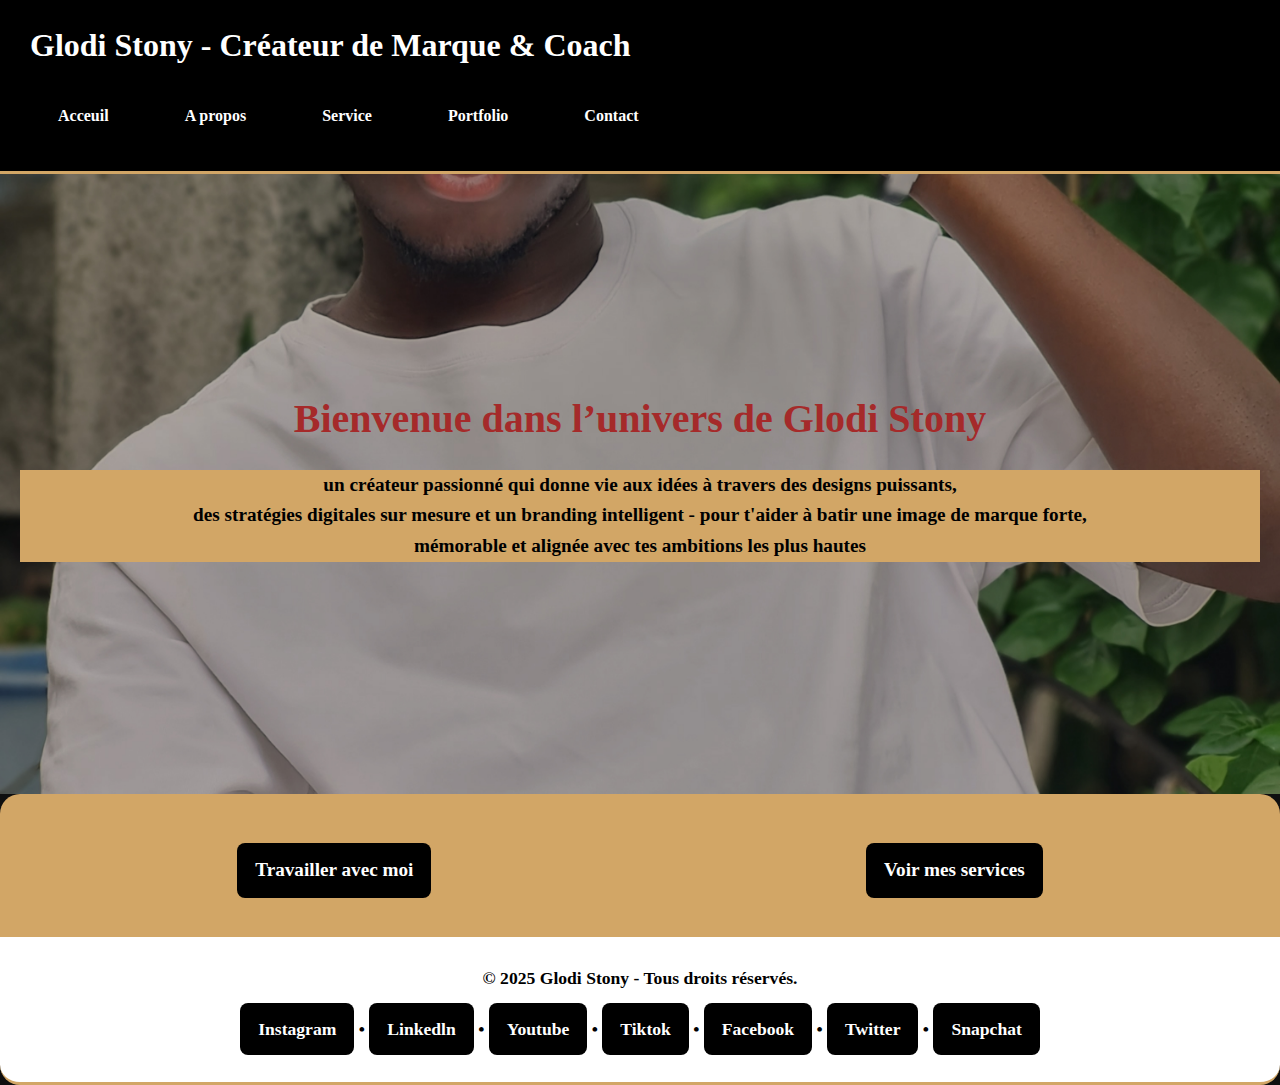
<file: index.html>
<!DOCTYPE html>
<html lang="en">
  <head>
    <meta charset="UTF-8">
    <meta name="viewport" content="width=device-width, initial-scale=1.0">
    <title>Glodi Stony - Créateur de Marque & Coach</title>
    <link rel="stylesheet" href="style.css">
  </head>
  <body>
<!--zone titre page-->   
    <header>
        <div class="container">
            <div id="branding">
                <h1><strong>Glodi Stony - Créateur de Marque & Coach</strong></h1>
            </div>
            <nav>
                <ul>
                    <li><a href="index.html">Acceuil</a></li>
                    <li><a href="Apropos.html">A propos</a></li>
                    <li><a href="service.html">Service</a></li>
                    <li><a href="Portfolio.html">Portfolio</a></li>
                    <li><a href="Contact.html">Contact</a></li>
                </ul>
            </nav>
        </div>
    </header>
<!--zone titre page--> 

<!--zone acceuil-->
    <section id="Acceuil">
        <div class="container">
            <h2><strong>Bienvenue dans l’univers de Glodi Stony</strong></h2>
            <p> <strong>un créateur passionné qui donne vie aux idées à travers des designs
                puissants, <br>des stratégies digitales sur mesure et un branding 
                intelligent - pour t'aider à batir une image de marque forte,<br> 
                mémorable et alignée avec tes ambitions les plus hautes</strong>
            </p>

        </div>
    </section>
<!--zone acceuil-->

    <div id="bouton" class="bouton">
        <p><a href="https://wa.me/243972895717" target="_blank" class="btn-whatsapp">Travailler avec moi</a></p>
        <p><a href="service.html">Voir mes services</a></p>
    </div>



    <section id="footer">
      <footer>
        <div>
          <p>&copy; 2025 Glodi Stony - Tous droits réservés. <br>
        <a href="https://instagram.com/glodi.stony">Instagram</a> • 
        <a href="https://www.linkedin.com/in/glodi-stony-6490482b3/">Linkedln</a> • 
        <a href="https://www.youtube.com/@glodistony">Youtube</a> • 
        <a href="https://www.tiktok.com/@glodistony">Tiktok</a> • 
        <a href="https://web.facebook.com/profile.php?id=61575098380732&locale=fr_FR">Facebook</a> • 
        <a href="https://x.com/GlodiStony">Twitter</a> • 
        <a href="https://www.snapchat.com/add/glodistony01?share_id=IPkpy-ZIK1M&locale=fr-FR">Snapchat</a></p>
        </div>
      </footer>
    </section>





  </body>
</html>
</file>
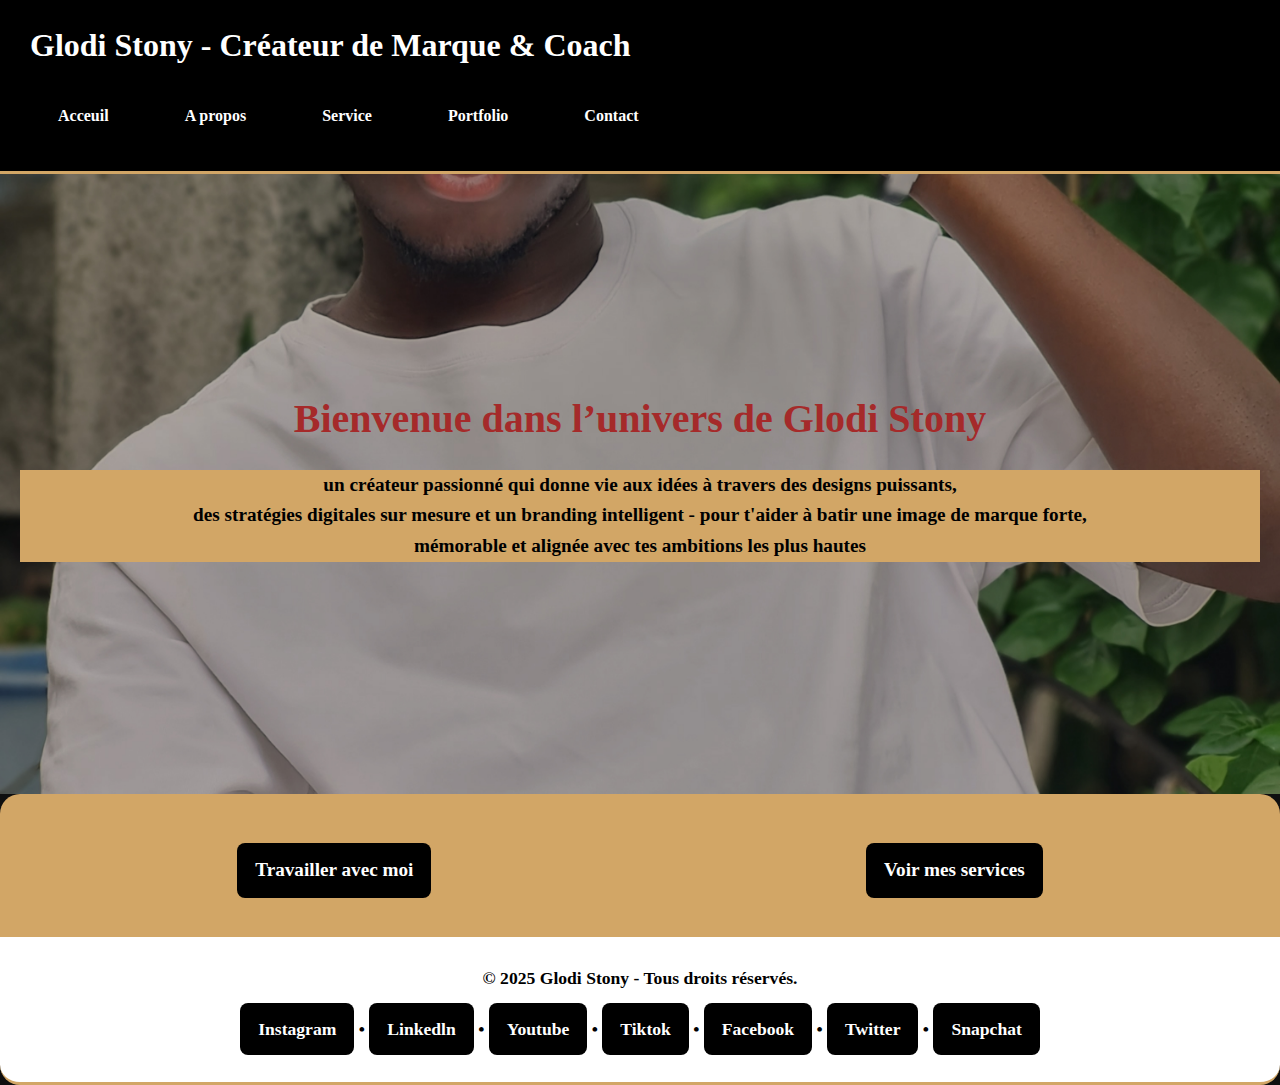
<file: accueil.html>
<!DOCTYPE html>
<html lang="en">
  <head>
    <meta charset="UTF-8">
    <meta name="viewport" content="width=device-width, initial-scale=1.0">
    <title>Glodi Stony - Créateur de Marque & Coach</title>
    <link rel="stylesheet" href="style.css">
  </head>
  <body>
<!--zone titre page-->   
    <header>
        <div class="container">
            <div id="branding">
                <h1><strong>Glodi Stony - Créateur de Marque & Coach</strong></h1>
            </div>
            <nav>
                <ul>
                    <li><a href="accueil.html">Acceuil</a></li>
                    <li><a href="Apropos.html">A propos</a></li>
                    <li><a href="service.html">Service</a></li>
                    <li><a href="Portfolio.html">Portfolio</a></li>
                    <li><a href="Contact.html">Contact</a></li>
                </ul>
            </nav>
        </div>
    </header>
<!--zone titre page--> 

<!--zone acceuil-->
    <section id="Acceuil">
        <div class="container">
            <h2><strong>Bienvenue dans l’univers de Glodi Stony</strong></h2>
            <p> <strong>un créateur passionné qui donne vie aux idées à travers des designs
                puissants, <br>des stratégies digitales sur mesure et un branding 
                intelligent - pour t'aider à batir une image de marque forte,<br> 
                mémorable et alignée avec tes ambitions les plus hautes</strong>
            </p>

        </div>
    </section>
<!--zone acceuil-->

    <div id="bouton" class="bouton">
        <p><a href="https://wa.me/243972895717" target="_blank" class="btn-whatsapp">Travailler avec moi</a></p>
        <p><a href="service.html">Voir mes services</a></p>
    </div>



    <section id="footer">
      <footer>
        <div>
          <p>&copy; 2025 Glodi Stony - Tous droits réservés. <br>
        <a href="https://instagram.com/glodi.stony">Instagram</a> • 
        <a href="https://www.linkedin.com/in/glodi-stony-6490482b3/">Linkedln</a> • 
        <a href="https://www.youtube.com/@glodistony">Youtube</a> • 
        <a href="https://www.tiktok.com/@glodistony">Tiktok</a> • 
        <a href="https://web.facebook.com/profile.php?id=61575098380732&locale=fr_FR">Facebook</a> • 
        <a href="https://x.com/GlodiStony">Twitter</a> • 
        <a href="https://www.snapchat.com/add/glodistony01?share_id=IPkpy-ZIK1M&locale=fr-FR">Snapchat</a></p>
        </div>
      </footer>
    </section>





  </body>
</html>
</file>
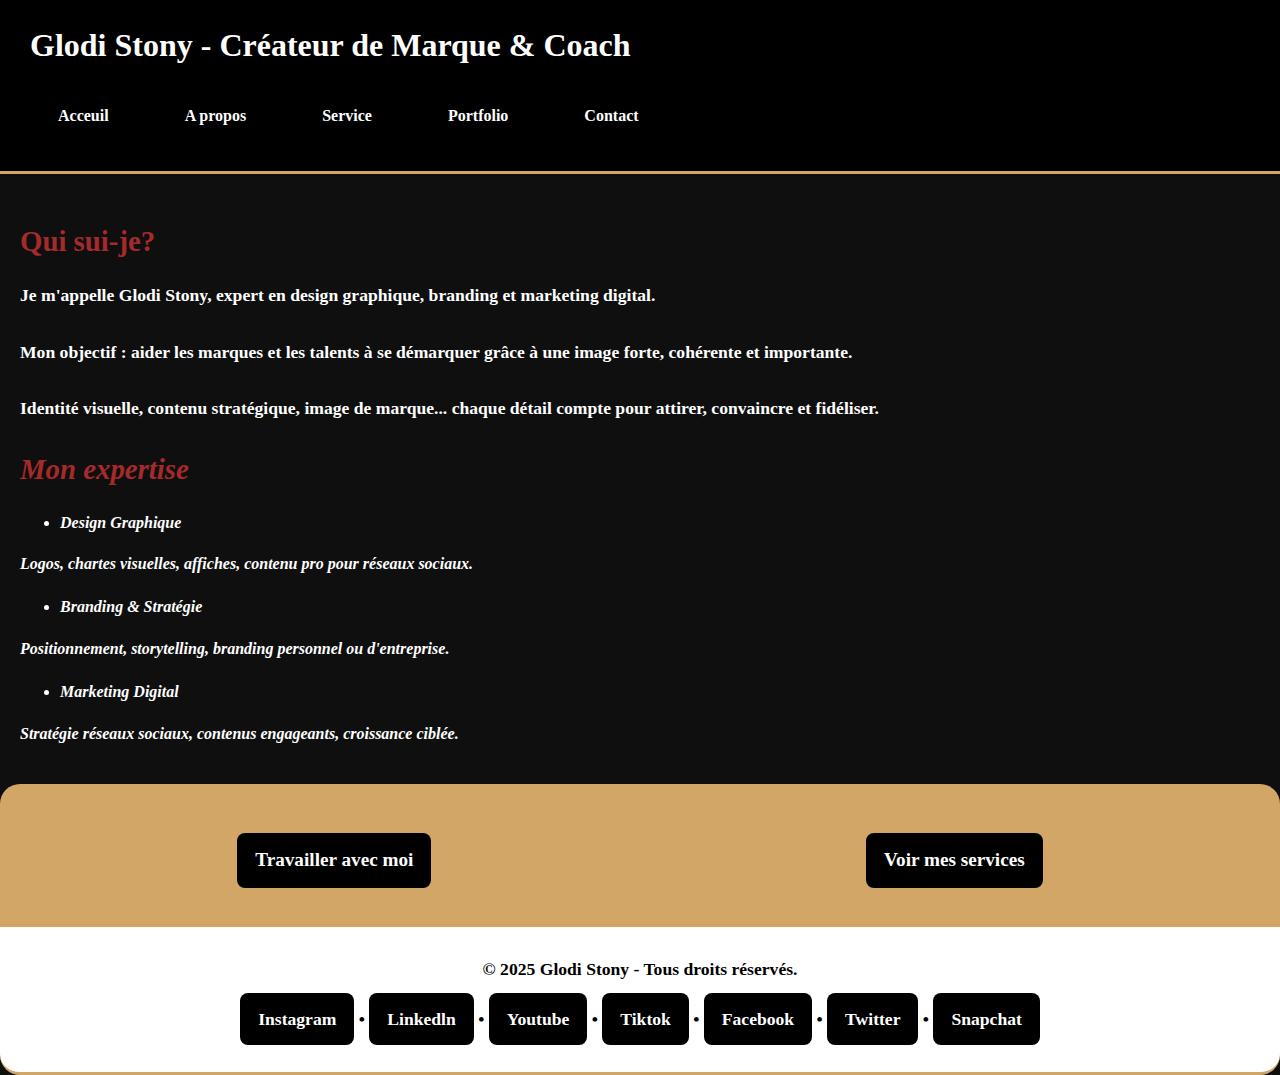
<file: Apropos.html>
<!DOCTYPE html>
<html lang="en">
  <head>
    <meta charset="UTF-8">
    <meta name="viewport" content="width=device-width, initial-scale=1.0">
    <title>Glodi Stony - Créateur de Marque & Coach</title>
    <link rel="stylesheet" href="style.css">
  </head>
  <body>
<!--zone titre page-->   
    <header>
        <div class="container">
            <div id="branding">
                <h1>Glodi Stony - Créateur de Marque & Coach</h1>
            </div>
            <nav>
                <ul>
                    <li><a href="index.html">Acceuil</a></li>
                    <li><a href="Apropos.html">A propos</a></li>
                    <li><a href="service.html">Service</a></li>
                    <li><a href="Portfolio.html">Portfolio</a></li>
                    <li><a href="Contact.html">Contact</a></li>
                </ul>
            </nav>
        </div>
    </header>
<!--zone titre page--> 

<!--zone Apropos-->
    <section id="Apropos">
        <div class="container">
            <h2>Qui sui-je?</h2>
            <p><strong>Je m'appelle Glodi Stony, expert en design graphique, branding et marketing digital.
                <br>
                <br>
                Mon objectif : aider les marques et les talents à se démarquer grâce à une image forte, cohérente et importante.
                <br>
                <br>
                Identité visuelle, contenu stratégique, image de marque... chaque détail compte pour attirer, convaincre et fidéliser.
                </strong>
            </p>
            <h2><em>Mon expertise</em></h2>
            <p><em>
                <ul>
                    <li>Design Graphique</li>
                </ul>
                Logos, chartes visuelles, affiches, contenu pro pour réseaux sociaux.</em>
            </p>
            <p><em>
                <ul>
                    <li>Branding & Stratégie</li>
                </ul>
                Positionnement, storytelling, branding personnel ou d'entreprise.</em>
            </p>
            <p><em>
                <ul>
                    <li>Marketing Digital</li>
                </ul>
                Stratégie réseaux sociaux, contenus engageants, croissance ciblée.</em>
            </p>
            

        </div>
    </section>
<!--zone Apropos-->

    <div id="bouton" class="bouton">
        <p><a href="https://wa.me/243972895717" target="_blank" class="btn-whatsapp">Travailler avec moi</a></p>
        <p><a href="service.html">Voir mes services</a></p>
    </div>



    <section id="footer">
      <footer>
        <div>
          <p>&copy; 2025 Glodi Stony - Tous droits réservés. <br>
        <a href="https://instagram.com/glodi.stony">Instagram</a> • 
        <a href="https://www.linkedin.com/in/glodi-stony-6490482b3/">Linkedln</a> • 
        <a href="https://www.youtube.com/@glodistony">Youtube</a> • 
        <a href="https://www.tiktok.com/@glodistony">Tiktok</a> • 
        <a href="https://web.facebook.com/profile.php?id=61575098380732&locale=fr_FR">Facebook</a> • 
        <a href="https://x.com/GlodiStony">Twitter</a> • 
        <a href="https://www.snapchat.com/add/glodistony01?share_id=IPkpy-ZIK1M&locale=fr-FR">Snapchat</a></p>
        </div>
      </footer>
    </section>





  </body>
</html>
</file>
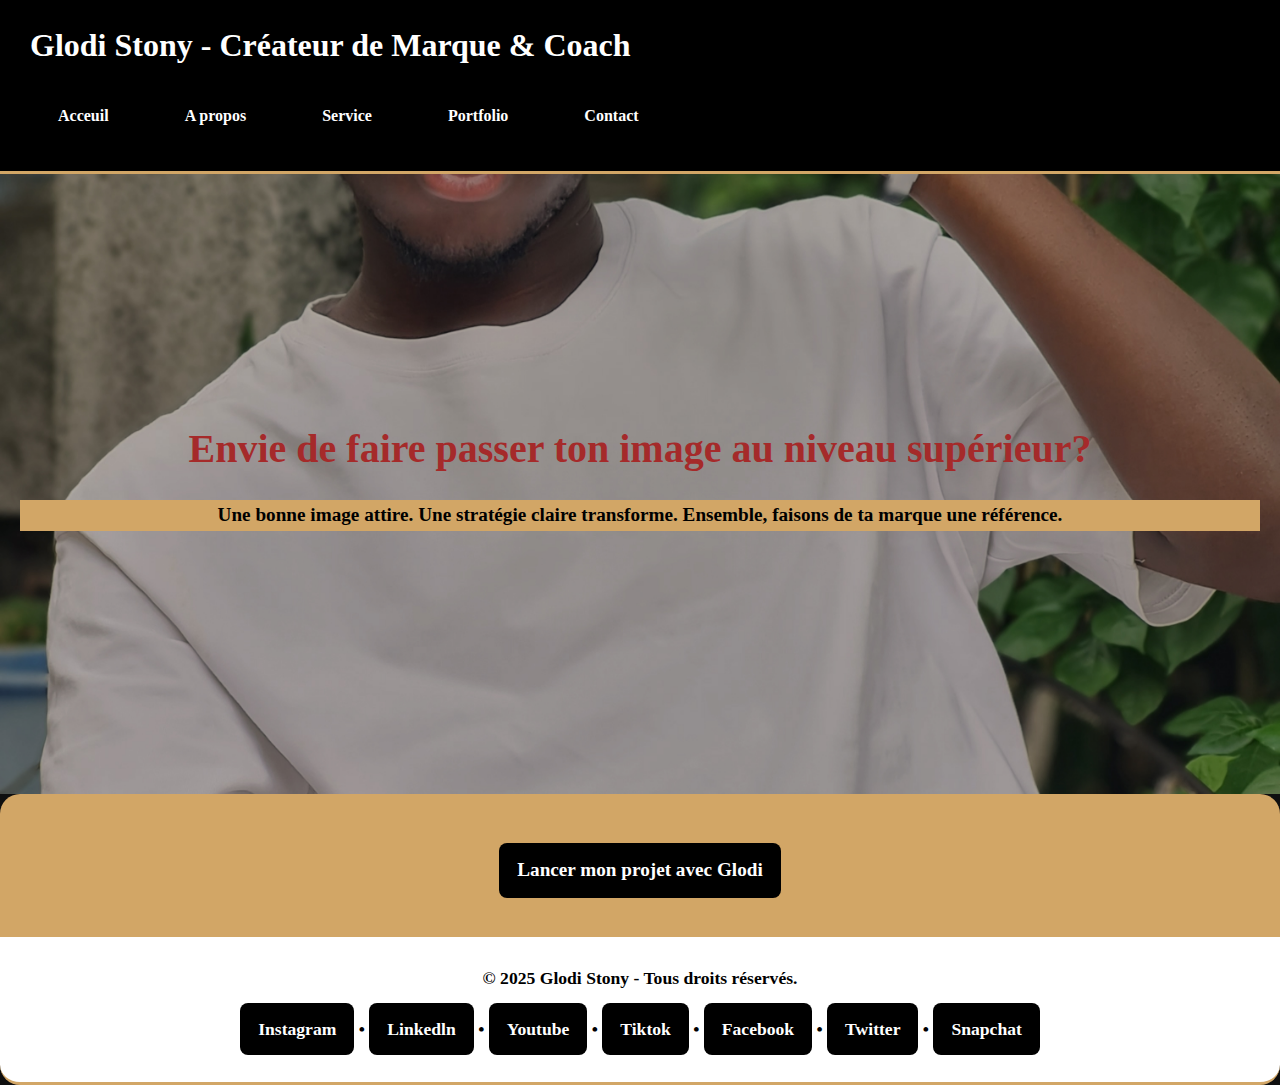
<file: Contact.html>
<!DOCTYPE html>
<html lang="en">
  <head>
    <meta charset="UTF-8">
    <meta name="viewport" content="width=device-width, initial-scale=1.0">
    <meta name="google-site-verification" content="tVSa-ecoQAVs0xCumX2qedtakI_1QFL2kUyx13bqewE" />
    <title>Glodi Stony - Créateur de Marque & Coach</title>
    <link rel="stylesheet" href="style.css">
  </head>
  <body>
<!--zone titre page-->   
    <header>
        <div class="container">
            <div id="branding">
                <h1>Glodi Stony - Créateur de Marque & Coach</h1>
            </div>
            <nav>
                <ul>
                    <li><a href="accueil.html">Acceuil</a></li>
                    <li><a href="Apropos.html">A propos</a></li>
                    <li><a href="service.html">Service</a></li>
                    <li><a href="Portfolio.html">Portfolio</a></li>
                    <li><a href="Contact.html">Contact</a></li>
                </ul>
            </nav>
        </div>
    </header>
<!--zone titre page--> 

<!--zone acceuil-->
    <section id="Acceuil">
        <div class="container">
            <h2><strong>Envie de faire passer ton image au niveau supérieur?</strong></h2>
            <p> <strong>Une bonne image attire. Une stratégie claire transforme.
              Ensemble, faisons de ta marque une référence.</strong>
            </p>

        </div>
    </section>
<!--zone acceuil-->

    <div id="bouton" class="bouton">
        <p><a href="https://wa.me/243972895717" target="_blank" class="btn-whatsapp">Lancer mon projet avec Glodi</a></p>
    </div>



    <section id="footer">
      <footer>
        <div>
          <p>&copy; 2025 Glodi Stony - Tous droits réservés. <br>
        <a href="https://instagram.com/glodi.stony">Instagram</a> • 
        <a href="https://www.linkedin.com/in/glodi-stony-6490482b3/">Linkedln</a> • 
        <a href="https://www.youtube.com/@glodistony">Youtube</a> • 
        <a href="https://www.tiktok.com/@glodistony">Tiktok</a> • 
        <a href="https://web.facebook.com/profile.php?id=61575098380732&locale=fr_FR">Facebook</a> • 
        <a href="https://x.com/GlodiStony">Twitter</a> • 
        <a href="https://www.snapchat.com/add/glodistony01?share_id=IPkpy-ZIK1M&locale=fr-FR">Snapchat</a></p>
        </div>
      </footer>
    </section>





  </body>
</html>
</file>
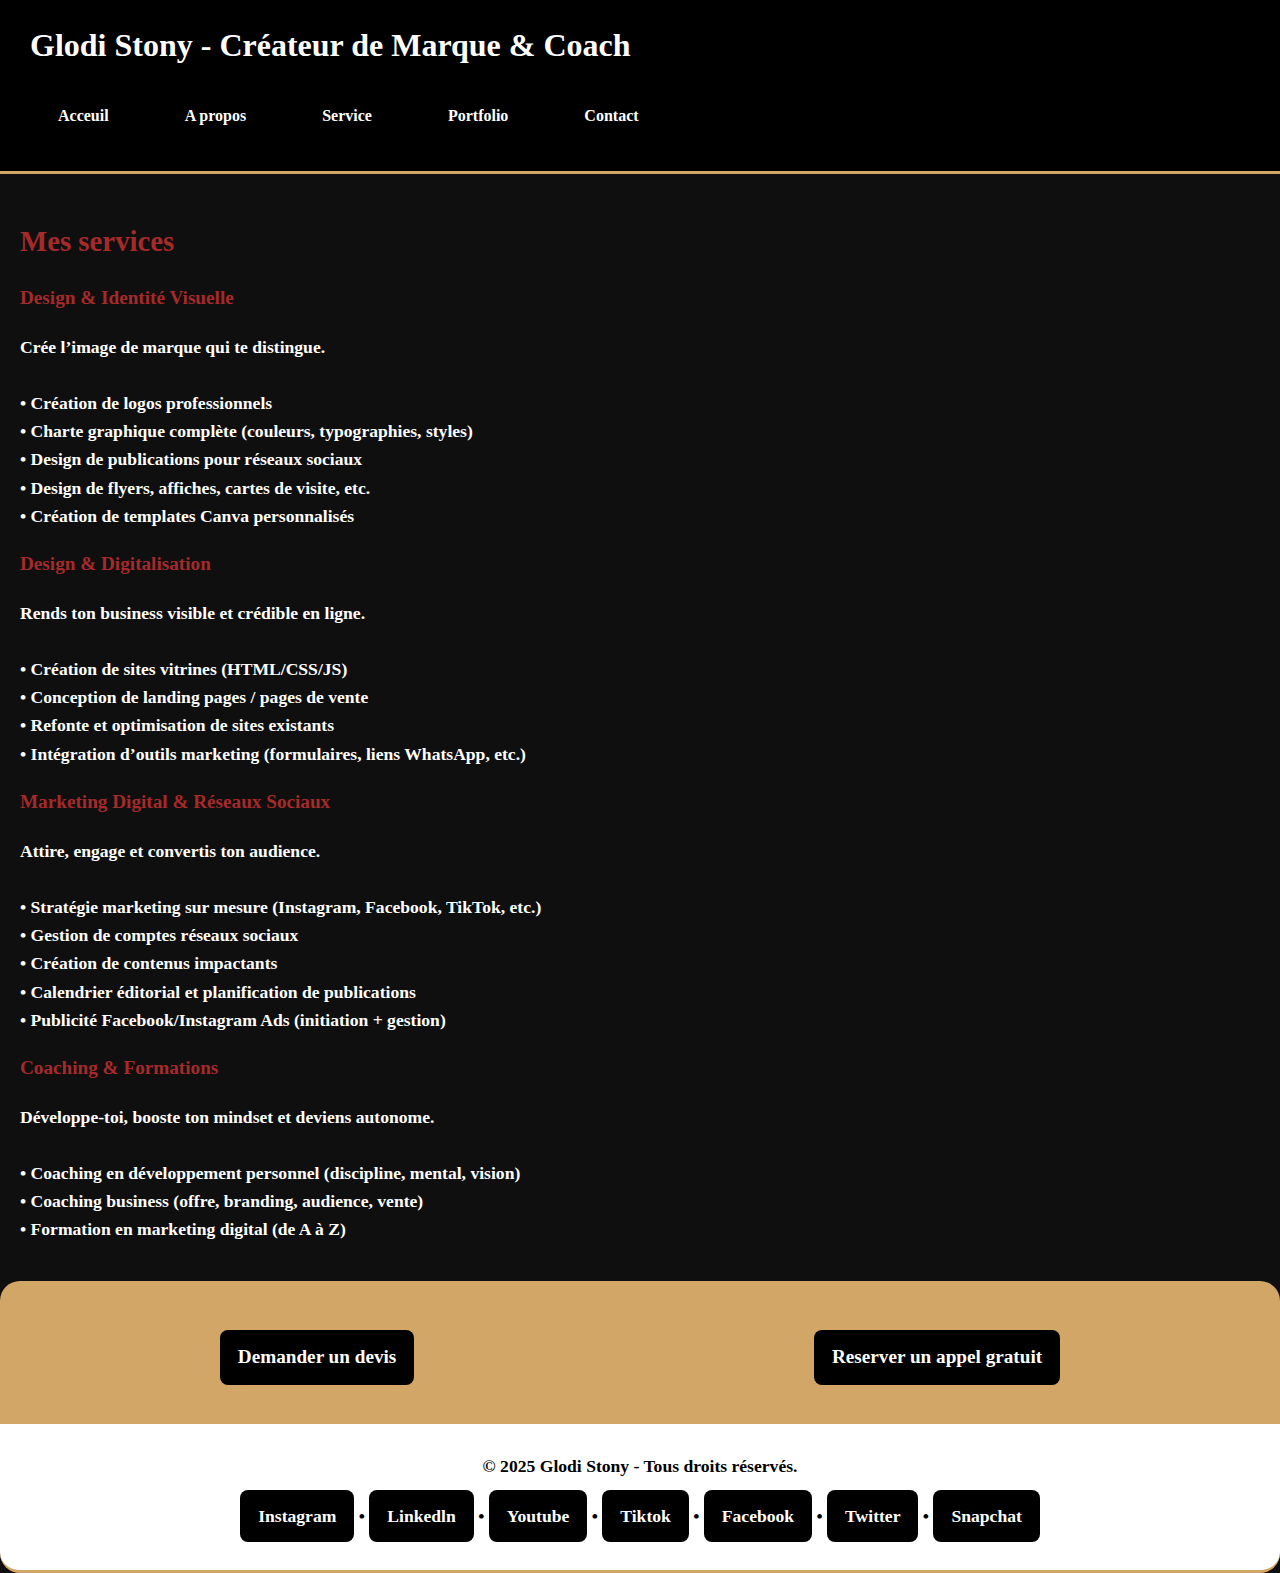
<file: service.html>
<!DOCTYPE html>
<html lang="en">
  <head>
    <meta charset="UTF-8">
    <meta name="viewport" content="width=device-width, initial-scale=1.0">
    <meta name="google-site-verification" content="tVSa-ecoQAVs0xCumX2qedtakI_lQFL2kUyx13bqewE" />
    <title>Glodi Stony - Créateur de Marque & Coach</title>
    <link rel="stylesheet" href="style.css">
  </head>
  <body>
<!--zone titre page-->   
    <header>
        <div class="container">
            <div id="branding">
                <h1>Glodi Stony - Créateur de Marque & Coach</h1>
            </div>
            <nav>
                <ul>
                    <li><a href="index.html">Acceuil</a></li>
                    <li><a href="Apropos.html">A propos</a></li>
                    <li><a href="service.html">Service</a></li>
                    <li><a href="Portfolio.html">Portfolio</a></li>
                    <li><a href="Contact.html">Contact</a></li>
                </ul>
            </nav>
        </div>
    </header>
<!--zone titre page--> 

<!--zone acceuil-->
    <section id="service">
        <div class="container">
            <h2><strong>Mes services</strong></h2>
            <h3>Design & Identité Visuelle</h3>
            <P>Crée l’image de marque qui te distingue. <br> 
            <br>•	Création de logos professionnels 
            <br>•	Charte graphique complète (couleurs, typographies, styles)
            <br>• 	Design de publications pour réseaux sociaux 
            <br>• 	Design de flyers, affiches, cartes de visite, etc. 
            <br>•	Création de templates Canva personnalisés
            </P>
            <h3>Design & Digitalisation</h3>
            <p>Rends ton business visible et crédible en ligne. <br>
             <br>•	Création de sites vitrines (HTML/CSS/JS) 
             <br>•	Conception de landing pages / pages de vente 
             <br>•	Refonte et optimisation de sites existants 
             <br>•	Intégration d’outils marketing (formulaires, liens WhatsApp, etc.)
            </p>
            <h3>Marketing Digital & Réseaux Sociaux </h3>
            <p>Attire, engage et convertis ton audience. <br>
             <br>•	Stratégie marketing sur mesure (Instagram, Facebook, TikTok, etc.) 
             <br>•	Gestion de comptes réseaux sociaux 
             <br>•	Création de contenus impactants 
             <br>•	Calendrier éditorial et planification de publications 
             <br>•	Publicité Facebook/Instagram Ads (initiation + gestion)
            </p>
            <h3>Coaching & Formations</h3>
            <p>Développe-toi, booste ton mindset et deviens autonome. <br> 
             <br>•	Coaching en développement personnel (discipline, mental, vision) 
             <br>•	Coaching business (offre, branding, audience, vente) 
             <br>•	Formation en marketing digital (de A à Z)
            </p>

        </div>
    </section>
<!--zone acceuil-->

    <div id="bouton" class="bouton">
        <p><a href="https://wa.me/243972895717" target="_blank" class="btn-whatsapp">Demander un devis</a></p>
        <p><a href="https://wa.me/243972895717">Reserver un appel gratuit</a></p>
    </div>



    <section id="footer">
      <footer>
        <div>
          <p>&copy; 2025 Glodi Stony - Tous droits réservés. <br>
        <a href="https://instagram.com/glodi.stony">Instagram</a> • 
        <a href="https://www.linkedin.com/in/glodi-stony-6490482b3/">Linkedln</a> • 
        <a href="https://www.youtube.com/@glodistony">Youtube</a> • 
        <a href="https://www.tiktok.com/@glodistony">Tiktok</a> • 
        <a href="https://web.facebook.com/profile.php?id=61575098380732&locale=fr_FR">Facebook</a> • 
        <a href="https://x.com/GlodiStony">Twitter</a> • 
        <a href="https://www.snapchat.com/add/glodistony01?share_id=IPkpy-ZIK1M&locale=fr-FR">Snapchat</a></p>
        </div>
      </footer>
    </section>





  </body>
</html>
</file>
<file: style.css>
/* Base */
body {
    font-family: 'Times New Roman', Times, serif;
    background-color: #0f0f0f;
    color: #fff;
    margin: 0;
    line-height: 1.6;
}

/* Header */
header {
    padding: 20px;
    background: rgb(0, 0, 0);
    border-bottom: #d2a666 3px solid;
    display: flex;
    flex-wrap: wrap;
    justify-content: space-between;
    align-items: center;
}

#branding h1 {
    margin: 0;
    font-size: 2rem;
    color: #fff;
    padding-left: 10px;
}

header nav ul {
    list-style: none;
    display: flex;
    flex-wrap: wrap;
    padding: 0;
    margin: 0;
}

header nav ul li {
    padding: 10px 20px;
    font-weight: bold;
    color: #fff;
}

/* Section Acceuil */
#Acceuil {
    min-height: 60vh;
    background: url("1027_8a2838b009b965110adc215b972fa918-02_11_2024\ 08_42_12.jpg") no-repeat center center / cover;
    text-align: center;
    display: flex;
    flex-direction: column;
    justify-content: center;
    padding: 40px 20px;
}

#Acceuil h2 {
    font-size: 2.5rem;
    margin: 0 0 10px 0;
}

#Acceuil p {
    font-size: 1.2rem;
    font-weight: bold;
    color :black;
    background-color: #d2a666;
}

/* Sections Générales */
section {
    padding: 20px;
    font-size: 1rem;
    font-weight: bold;
}

section h2 {
    font-size: 1.8rem;
    color: brown;
    margin-bottom: 10px;
}

section h3 {
    font-size: 1.2rem;
    color: brown;
}

section p {
    font-size: 1.1rem;
}

/* Portfolio vidéo */
.swiper-slide video {
    width: 100%;
    height: auto;
    max-height: 400px;
    border-radius: 30px;
    object-fit: cover;
}

/* Bouton */
#bouton {
    padding: 20px;
    display: flex;
    flex-wrap: wrap;
    justify-content: space-around;
    background-color: #d2a666;
    font-size: 1.2rem;
    border-radius: 20px 20px 0 0;
    color: #0f0f0f;
}

/* Liens */
a {
    text-decoration: none;
    display: inline-block;
    background-color: #000000;
    color: #fff;
    padding: 12px 18px;
    border-radius: 8px;
    font-weight: bold;
    margin-top: 10px;
}

/* Footer */
#footer {
    text-align: center;
    background: white;
    border-radius: 0 0 20px 20px;
    border-bottom: #d2a666 3px solid;
    padding: 10px;
    color: black;
    
}

/* RESPONSIVE DESIGN */
@media (max-width: 768px) {
    #branding h1 {
        font-size: 1.5rem;
        padding-left: 5px;
    }

    header nav ul {
        flex-direction: column;
        align-items: flex-start;
    }

    header nav ul li {
        padding: 10px;
    }

    #Acceuil h2 {
        font-size: 2rem;
    }

    #Acceuil p {
        font-size: 1rem;
    }

    section h2 {
        font-size: 1.5rem;
    }

    section p {
        font-size: 1rem;
    }

    #bouton {
        flex-direction: column;
        align-items: center;
    }
}

@media (max-width: 480px) {
    header {
        flex-direction: column;
        align-items: flex-start;
    }

    #Acceuil h2 {
        font-size: 1.6rem;
    }

    #Acceuil p {
        font-size: 0.95rem;
    }

    #bouton {
        font-size: 1rem;
        padding: 15px;
    }
}
</file>
